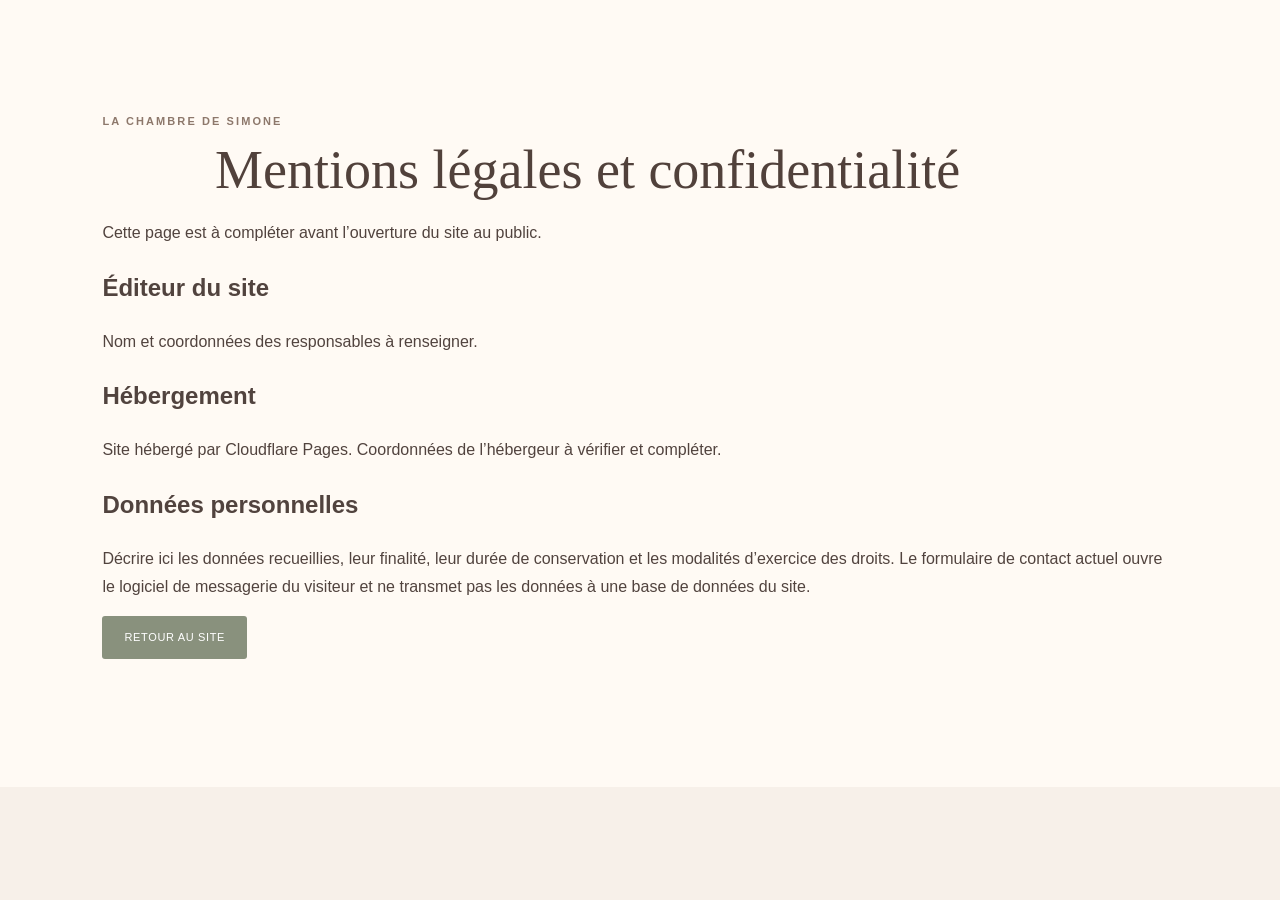
<file: mentions-legales.html>
<!doctype html><html lang="fr"><head><meta charset="utf-8"><meta name="viewport" content="width=device-width,initial-scale=1"><title>Mentions légales — La Chambre de Simone</title><link rel="stylesheet" href="style.css"></head><body><main class="section"><div class="eyebrow">La Chambre de Simone</div><h1 class="section-heading">Mentions légales et confidentialité</h1><p>Cette page est à compléter avant l’ouverture du site au public.</p><h2>Éditeur du site</h2><p>Nom et coordonnées des responsables à renseigner.</p><h2>Hébergement</h2><p>Site hébergé par Cloudflare Pages. Coordonnées de l’hébergeur à vérifier et compléter.</p><h2>Données personnelles</h2><p>Décrire ici les données recueillies, leur finalité, leur durée de conservation et les modalités d’exercice des droits. Le formulaire de contact actuel ouvre le logiciel de messagerie du visiteur et ne transmet pas les données à une base de données du site.</p><p><a class="button" href="/">Retour au site</a></p></main></body></html>
</file>
<file: style.css>
:root{--page-bg:#f7f0e9;--hero-bg:#f3e5e0;--section-bg:#fffaf4;--alt-bg:#f5e9e4;--room-bg:#e9ece3;--text:#51433e;--heading:#51413b;--button:#89917d;--button-text:#fff;--serif:'Cormorant Garamond',Georgia,serif;--sans:'Lato',Arial,sans-serif;--script:'Parisienne',cursive;--line:rgba(81,67,62,.17)}
*{box-sizing:border-box}html{scroll-behavior:smooth}body{margin:0;background:var(--page-bg);color:var(--text);font-family:var(--sans);line-height:1.72;font-size:16px}a{color:inherit}.site-header{height:auto;min-height:82px;padding:16px clamp(20px,5vw,76px);display:flex;align-items:center;justify-content:space-between;gap:24px;background:rgba(255,250,244,.94);border-bottom:1px solid var(--line);position:sticky;top:0;z-index:5;backdrop-filter:blur(12px)}.wordmark{text-decoration:none;font-family:var(--serif);font-size:25px;font-weight:600;line-height:1.05;color:var(--heading);white-space:nowrap}.wordmark span{display:block;color:#b36f70;font-family:var(--script);font-size:28px;text-align:center}.main-nav{display:flex;align-items:center;gap:clamp(12px,2.4vw,34px)}.main-nav a{text-decoration:none;font-size:13px;letter-spacing:.05em}.main-nav a:hover{color:#a85f65}.main-nav .nav-cta,.button{background:var(--button);color:var(--button-text);padding:12px 22px;border-radius:3px;text-decoration:none;display:inline-block;letter-spacing:.06em;text-transform:uppercase;font-size:11px;border:0}.menu-toggle{display:none;border:0;background:transparent;color:var(--heading);font-size:26px}.eyebrow{font-size:11px;letter-spacing:.19em;text-transform:uppercase;color:#8d786b;font-weight:700}.hero{background:var(--hero-bg);padding:clamp(50px,8vw,110px) clamp(24px,8vw,120px);display:grid;grid-template-columns:1.05fr .95fr;align-items:center;gap:clamp(32px,6vw,90px);min-height:570px}.hero h1{font:500 clamp(43px,6vw,76px)/.98 var(--serif);color:var(--heading);margin:20px 0}.hero h1 em,.section-heading em{color:#b36f70;font-weight:400}.hero-copy{max-width:600px}.hero-copy>p{max-width:540px}.hero-image{width:100%;height:min(62vw,600px);min-height:390px;object-fit:cover;border-radius:46% 46% 4px 4px;box-shadow:0 20px 48px rgba(72,49,37,.14);border:10px solid rgba(255,250,244,.72)}.script-note{font-family:var(--script);font-size:29px;color:#a8656b;margin-top:28px}.section{padding:clamp(64px,9vw,112px) clamp(24px,8vw,120px);background:var(--section-bg)}.section.alt{background:var(--alt-bg)}.section.sage{background:var(--room-bg)}.center{text-align:center}.section-heading{font:500 clamp(34px,4.5vw,54px)/1.08 var(--serif);color:var(--heading);margin:10px auto 20px;max-width:850px}.lead{max-width:760px;margin:0 auto 34px;font-size:18px}.pillars{display:grid;grid-template-columns:repeat(3,1fr);gap:22px;max-width:1120px;margin:52px auto 0}.pillar{padding:30px 24px;border:1px solid var(--line);background:rgba(255,255,255,.45)}.pillar .symbol{font:38px var(--serif);color:#ae7775}.pillar h3,.feature h3,.step h3{font:600 25px var(--serif);color:var(--heading);margin:12px 0 8px}.quote-block{padding:clamp(46px,7vw,85px) 24px;background:#e7e5d9;text-align:center}.quote-mark{font:54px var(--serif);color:#a8756d;line-height:1}.quote-block blockquote{font:italic clamp(22px,3vw,29px)/1.45 var(--serif);max-width:850px;margin:12px auto 18px;color:#5b4b42}.quote-block p{max-width:800px;margin:0 auto}.two-col{display:grid;grid-template-columns:1fr 1fr;gap:clamp(30px,6vw,82px);align-items:center}.copy h2{font:500 clamp(34px,4.5vw,52px)/1.08 var(--serif);margin:12px 0;color:var(--heading)}.photo-frame{height:var(--image-height,440px);overflow:hidden;border-radius:4px;background:#eaded5;box-shadow:0 16px 42px rgba(72,49,37,.11)}.photo-frame img{width:100%;height:100%;object-fit:cover;object-position:var(--image-x,50%) var(--image-y,50%);transform:scale(var(--image-zoom,1))}.feature-list{list-style:none;margin:0;padding:0}.feature{padding:18px 0;border-bottom:1px solid var(--line)}.feature h3{font-size:22px;margin:0}.feature p{margin:2px 0 0}.muted{font-size:14px;color:#75665d}.family-note{background:#f0e4df;padding:clamp(36px,6vw,68px);text-align:center}.family-note h2{font:500 clamp(34px,4vw,48px) var(--serif);margin:10px auto 18px;color:var(--heading)}.family-note .copy{max-width:850px;margin:auto}.steps{display:grid;grid-template-columns:repeat(3,1fr);gap:22px;max-width:1080px;margin:46px auto 0}.step{padding:28px 22px;background:rgba(255,255,255,.62);border:1px solid var(--line)}.step .number{font:36px var(--serif);color:#b36f70}.step h3{margin:5px 0 8px}.price-band{background:#777e6e;color:#fff;padding:clamp(52px,7vw,90px) clamp(24px,8vw,120px);display:grid;grid-template-columns:1fr .8fr;gap:48px;align-items:center}.price-band h2{font:500 clamp(34px,4vw,48px)/1.05 var(--serif);color:#fff}.price-band aside{background:#f8efe8;color:var(--text);padding:32px;text-align:center}.price-band aside h3{font:500 38px var(--serif);margin:8px 0;color:var(--heading)}.price-band aside .button{margin-top:12px}.gallery{display:grid;grid-template-columns:repeat(3,1fr);gap:18px;margin:42px auto 0;max-width:1150px}.gallery figure{margin:0;background:#fff;padding:9px;box-shadow:0 8px 26px rgba(72,49,37,.08)}.gallery .photo-frame{height:var(--image-height,250px);box-shadow:none}.gallery figcaption{text-align:center;font:italic 17px var(--serif);padding:10px 6px 5px}.booking{max-width:820px;margin:0 auto;text-align:center}.booking-card{margin:32px auto 0;padding:32px;background:#f5e9e4;border:1px solid var(--line)}.contact-links{display:flex;justify-content:center;gap:18px;flex-wrap:wrap;margin-top:22px}.contact-links a{color:#76544e}.site-footer{text-align:center;padding:54px 24px 40px;background:#e8ddd2}.site-footer p{max-width:520px;margin:22px auto}.site-footer small{font-size:12px;color:#766960}.loading{text-align:center;padding:100px 20px;font-family:var(--serif);font-size:28px}.extra-section{padding:70px clamp(24px,8vw,120px)}.extra-section .extra-inner{max-width:1100px;margin:auto}.extra-section h2{font:500 42px var(--serif);color:var(--heading)}.extra-section .extra-image{max-width:100%;width:100%;max-height:500px;object-fit:cover}.button:hover,.nav-cta:hover{filter:brightness(.94)}.error-message{max-width:700px;margin:70px auto;padding:30px;background:#fff;border:1px solid #dfc7c0;text-align:center}
@media(max-width:820px){.site-header{min-height:72px}.menu-toggle{display:block}.main-nav{display:none;position:absolute;top:100%;left:0;right:0;background:#fffaf4;padding:18px 24px 24px;flex-direction:column;align-items:stretch;border-bottom:1px solid var(--line)}.main-nav.open{display:flex}.main-nav a{padding:9px 0}.main-nav .nav-cta{text-align:center}.hero{grid-template-columns:1fr;min-height:unset}.hero-image{height:460px;min-height:0;max-width:540px;margin:auto}.pillars,.steps{grid-template-columns:1fr}.two-col{grid-template-columns:1fr}.price-band{grid-template-columns:1fr}.gallery{grid-template-columns:repeat(2,1fr)}}
@media(max-width:520px){.wordmark{font-size:21px}.wordmark span{font-size:24px}.hero{padding-top:52px}.hero-image{height:360px}.gallery{grid-template-columns:1fr}.section{padding-top:64px;padding-bottom:64px}}
</file>
